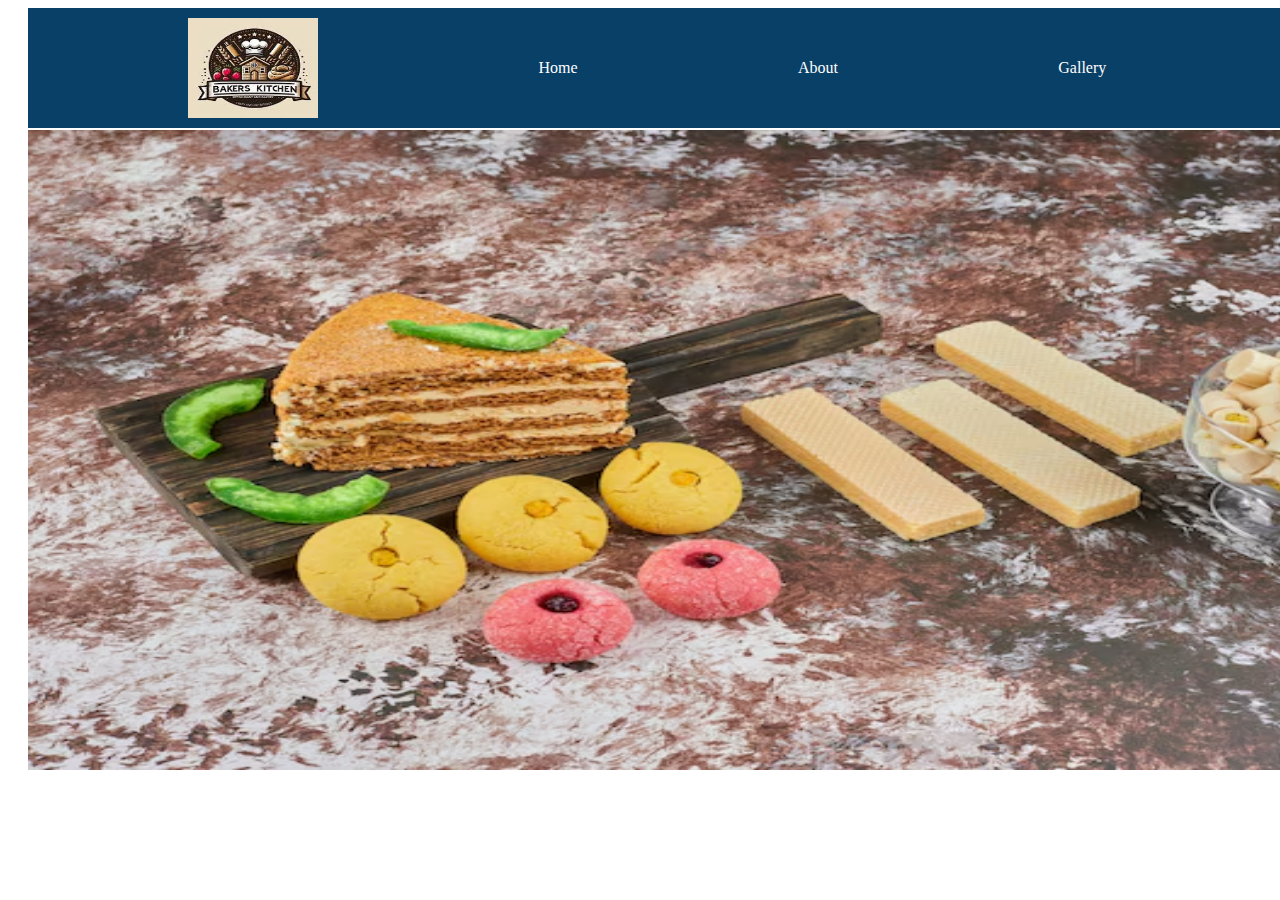
<file: index.html>
<!DOCTYPE html>
<html >
<head>
    <title>Baker's Kitchen</title>
    <link href="style.css" rel="stylesheet">
</head>
<body>

   <header>
    <div class="main-header">
        <img src="./img/head.jpeg" class="logo">
        <a href="index.html" class="header-text">Home</a>
        <a href="pages/aboutus.html" class="header-text">About</a>
        <a href="pages/gallery.html"class="header-text">Gallery</a>
        <a href="pages/feedback.html"class="header-text">Feedback</a>
      
</div> 
  

   </header>
   <div >
    <img src="./img/main-img.avif"class="bd-img" />
    
   </div>
    
 
</body>
</html>
</file>
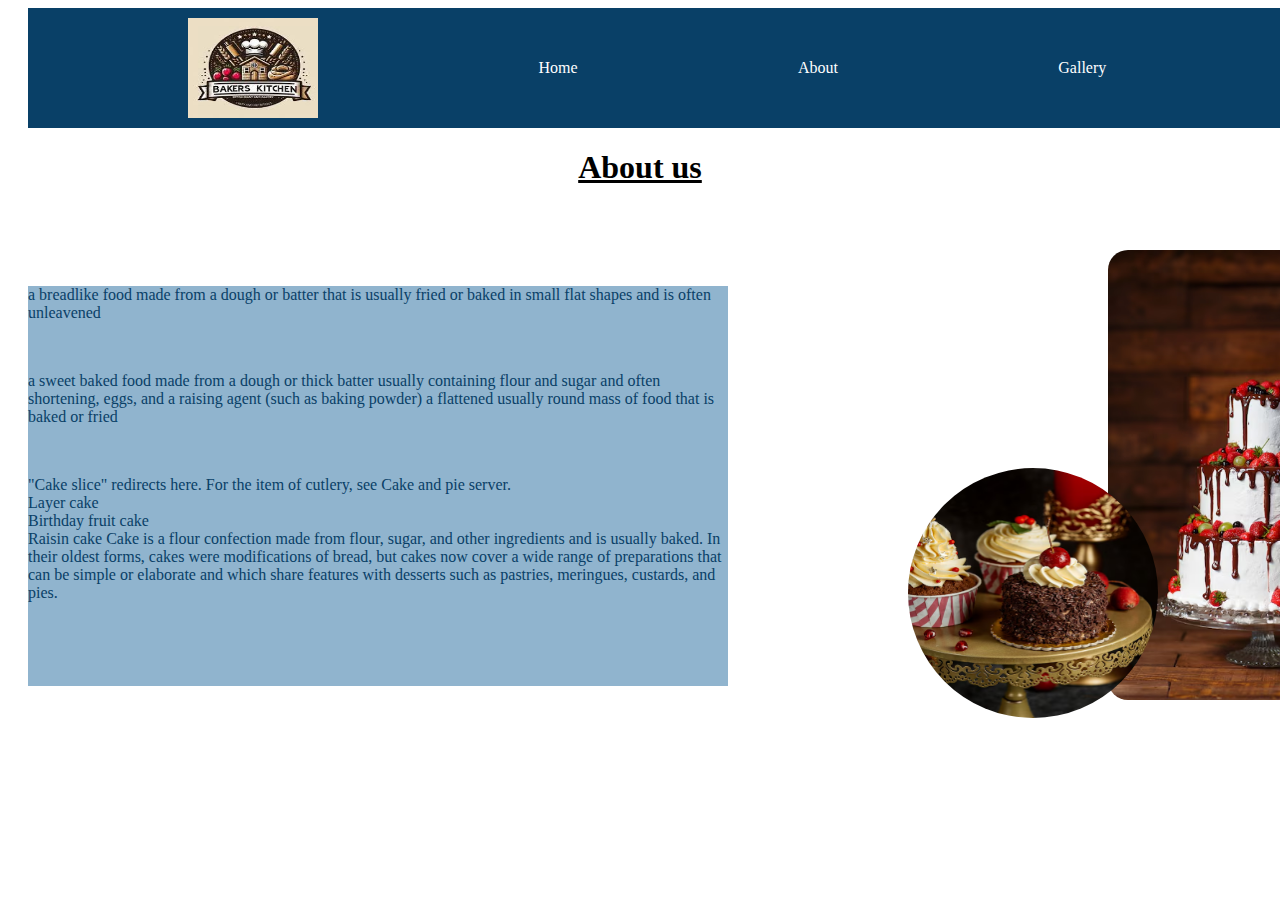
<file: pages/aboutus.html>
<!DOCTYPE html>
<html >
<head>
    <title>Gallery</title>
    <link href="./../style.css" rel="stylesheet">
</head>
<body>

   <header>
    <div class="main-header">
        <img src="./../img/head.jpeg" class="logo">
        
        <a href="./../index.html" class="header-text">Home</a>
        <a href="./../pages/aboutus.html" class="header-text">About</a>
        <a href="./../pages/gallery.html"class="header-text">Gallery</a>
        <a href="./../pages/feedback.html"class="header-text">Feedback</a>
      
</div> 
   </header>


   <u><h1 class="center">About us</h1></u>
   <div class="about">
  <p> a breadlike food made from a dough or batter that is usually fried or baked in small flat shapes and is often unleavened</p><br>
  <p> a sweet baked food made from a dough or thick batter usually containing flour and sugar and often shortening, eggs, and a raising agent (such as baking powder) a flattened usually round mass of food that is baked or fried</p><br>
  <p>"Cake slice" redirects here. For the item of cutlery, see Cake and pie server.
<br>
    Layer cake
    <br>
    Birthday fruit cake
    <br>
    Raisin cake
    Cake is a flour confection made from flour, sugar, and other ingredients and is usually baked. In their oldest forms, cakes were modifications of bread, but cakes now cover a wide range of preparations that can be simple or elaborate and which share features with desserts such as pastries, meringues, custards, and pies.</p>
</div>   
 <div >
    <img src="./../img/cake1.avif" class="about-img">
    <img src="./../img/cake2.avif" class="about-img1">
 </div>
</body>
</html>
</file>
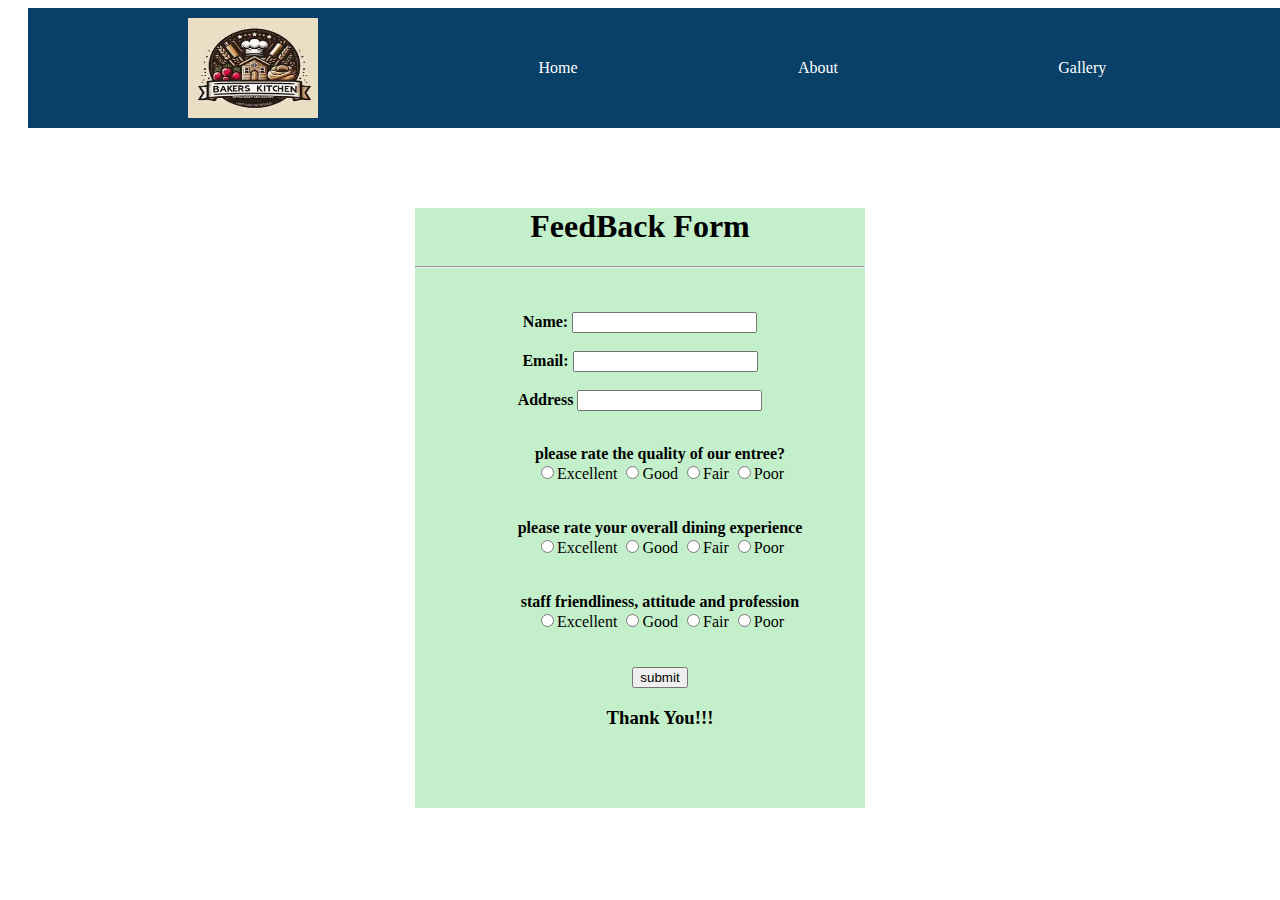
<file: pages/feedback.html>
<!DOCTYPE html>
<html lang="en">
<head>
    <title>Feedback form</title>
    <link href="./../style.css" rel="stylesheet">
</head>
<body>
    <header>
        <div class="main-header">
            <img src="./../img/head.jpeg" class="logo">
            
            <a href="./../index.html" class="header-text">Home</a>
            <a href="./../pages/aboutus.html" class="header-text">About</a>
            <a href="./../pages/gallery.html"class="header-text">Gallery</a>
            <a href="./../pages/feedback.html"class="header-text">Feedback</a>
           
    </div> 
       </header>
    <form class="form-container  ">
        <h1 class="center">FeedBack Form</h1><hr><br><br>

        <div class="center">
       <b> <label> Name:</label></b>
        <input type="text" ><br><br>
        <b> <label >Email:</label></b>
        <input type="email"><br><br>
        <b> <label>Address</label></b>
        <input type="text">
        <br><br>
        <ul type="none">
            <b> <li>please rate the quality of our entree?</li></b>
            <input type="radio"  name="quality" id="Excellent">Excellent
            <input type="radio" name="quality"  id="Good">Good
            <input type="radio"  name="quality" id="Fair">Fair
            <input type="radio"  name="quality" id="Poor">Poor<br><br><br>
            <b> <li>please rate your overall dining experience</li></b>
            <input type="radio"  name="quality" id="Excellent">Excellent
            <input type="radio" name="quality"  id="Good">Good
            <input type="radio"  name="quality" id="Fair">Fair
            <input type="radio"  name="quality" id="Poor">Poor<br><br><br>
            <b><li>staff friendliness, attitude and profession</li></b>
            <input type="radio"  name="quality" id="Excellent">Excellent
            <input type="radio" name="quality"  id="Good">Good
            <input type="radio"  name="quality" id="Fair">Fair
            <input type="radio"  name="quality" id="Poor">Poor<br><br><br>

            <input type="button" value="submit" >

            <h3>Thank You!!!
        </ul>
    </div>
    </form>
    
   
  
  
</body>
</html>
</file>
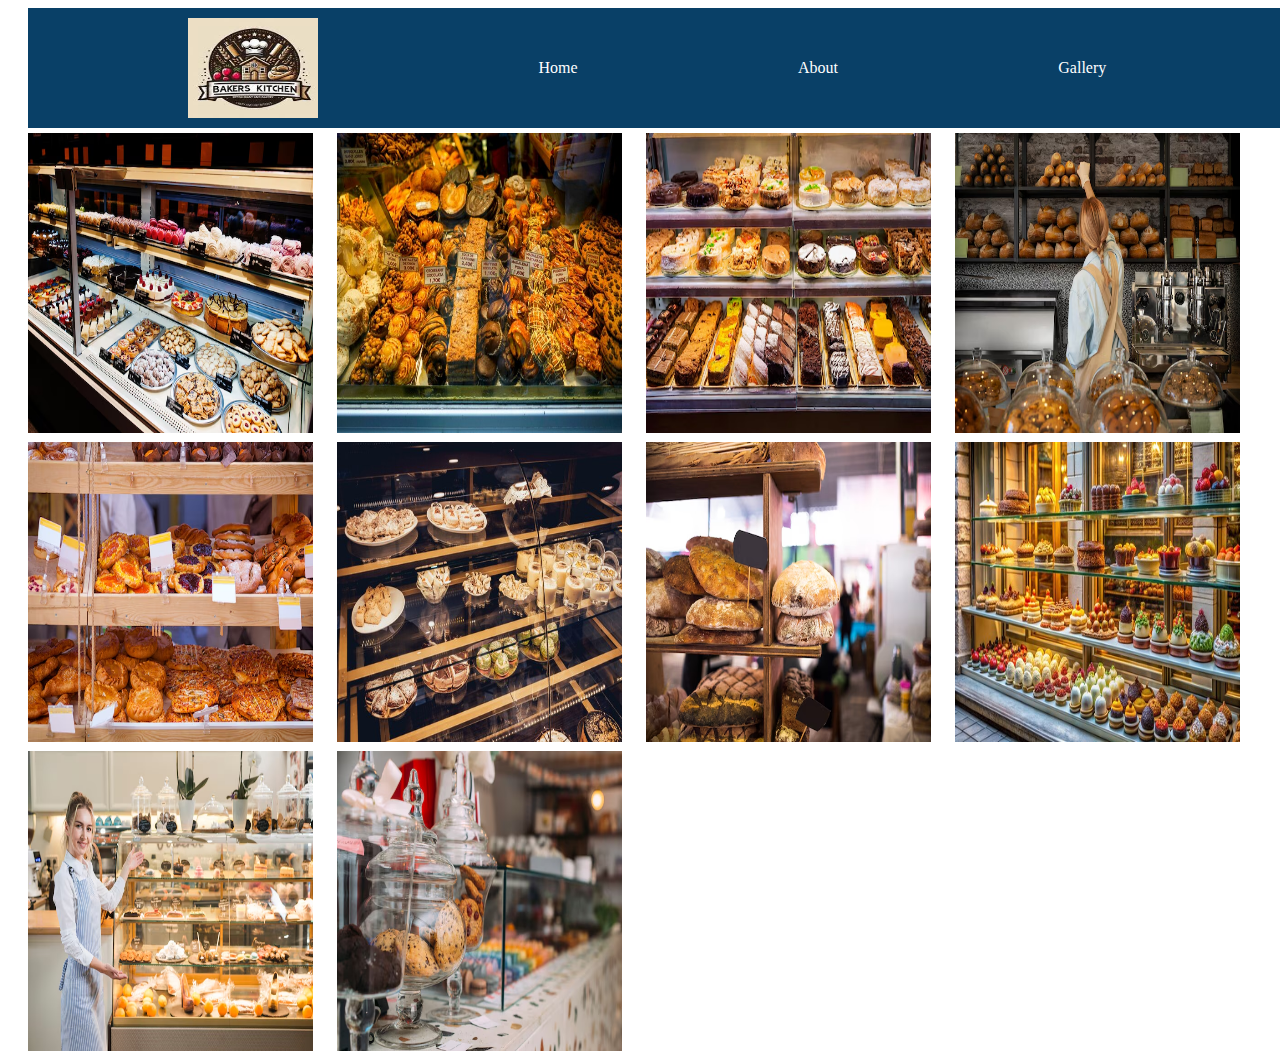
<file: pages/gallery.html>
<!DOCTYPE html>
<html >
<head>
    <title>Gallery</title>
    <link href="./../style.css" rel="stylesheet">
</head>
<body>

   <header>
    <div class="main-header">
        <img src="./../img/head.jpeg" class="logo">
        
        <a href="./../index.html" class="header-text">Home</a>
        <a href="./../pages/aboutus.html" class="header-text">About</a>
        <a href="./../pages/gallery.html"class="header-text">Gallery</a>
        <a href="./../pages/feedback.html"class="header-text">Feedback</a>
      
</div> 
   </header>
  <div >
   
    <img src="./../img/img1.avif"  class="gallery-img"></img>
    <img src="./../img/img2.jpg"  class="gallery-img"></img>
    <img src="./../img/img3.avif"  class="gallery-img"></img>
    <img src="./../img/img4.avif"  class="gallery-img"></img>
    <img src="./../img/img5.avif"  class="gallery-img"></img>
    <img src="./../img/img6.jpg"  class="gallery-img"></img>
    <img src="./../img/img7.avif" class="gallery-img"></img>
    <img src="./../img/img8.jpg" class="gallery-img" ></img>
    <img src="./../img/img9.avif" class="gallery-img" ></img>
    <img src="./../img/img10.avif" class="gallery-img"></img>
  </div>
    
 
</body>
</html>
</file>
<file: style.css>
header{
    background-color: #094067;
    height: 120px;
    width: 1520px;
    margin-left: 20px;
}

.main-header {
    display: flex;
    align-items: center;
    justify-content: space-between;
    padding: 10px 20px;
    max-width: 1200px;
    margin: 0 auto;
    text-decoration: none;
}

.logo{
    height: 100px;
    width: 130px;
}


.header-links {
    text-decoration: none;
  
    color: white;
}
.header-text{
    color: white;
    text-decoration: none;
}

.bd-img{
    width: 1520px;
    height: 640px;
   margin-top: 2px;
    margin-left: 20px;
}

.form-container{
    background-color: #c3f0ca;
    height: 600px;
    width: 450px;
    flex-wrap: wrap;
    cursor: pointer;
    margin-left: auto;
    margin-right: auto;
    margin-top: 80px;
  
}
.center{
    text-align: center;
}

.go-back{
    color: #33272a;
    background-color:#ff8ba7    ;
    border-radius: 50px;
    height: 50px;
    width: 120px;
    align:left;

}

.bg{
    background-color: #faeee7;
}

.gallery-img{
    height: 300px;
    width:285px;
    margin-left: 20px;
    margin-top: 5px;
}

.text{
   
    background-color: #ff8ba7    ;
    color: #594a4e;
 
   
    
}

.about{
    height: 400px;
    width: 700px;
    background-color:#90b4ce ;
  color: #094067;
  margin-left: 20px;
  margin-top: 100px;
}

.about-img{
    height: 450px;
    margin-top: -500px;
    margin-left: 1100px;
    border-radius: 20px;
}
.about-img1{
    height: 250px;
    width: 250px;
    margin-left: 900px;
    margin-top: -300px;
    border-radius: 50%;
}
</file>
